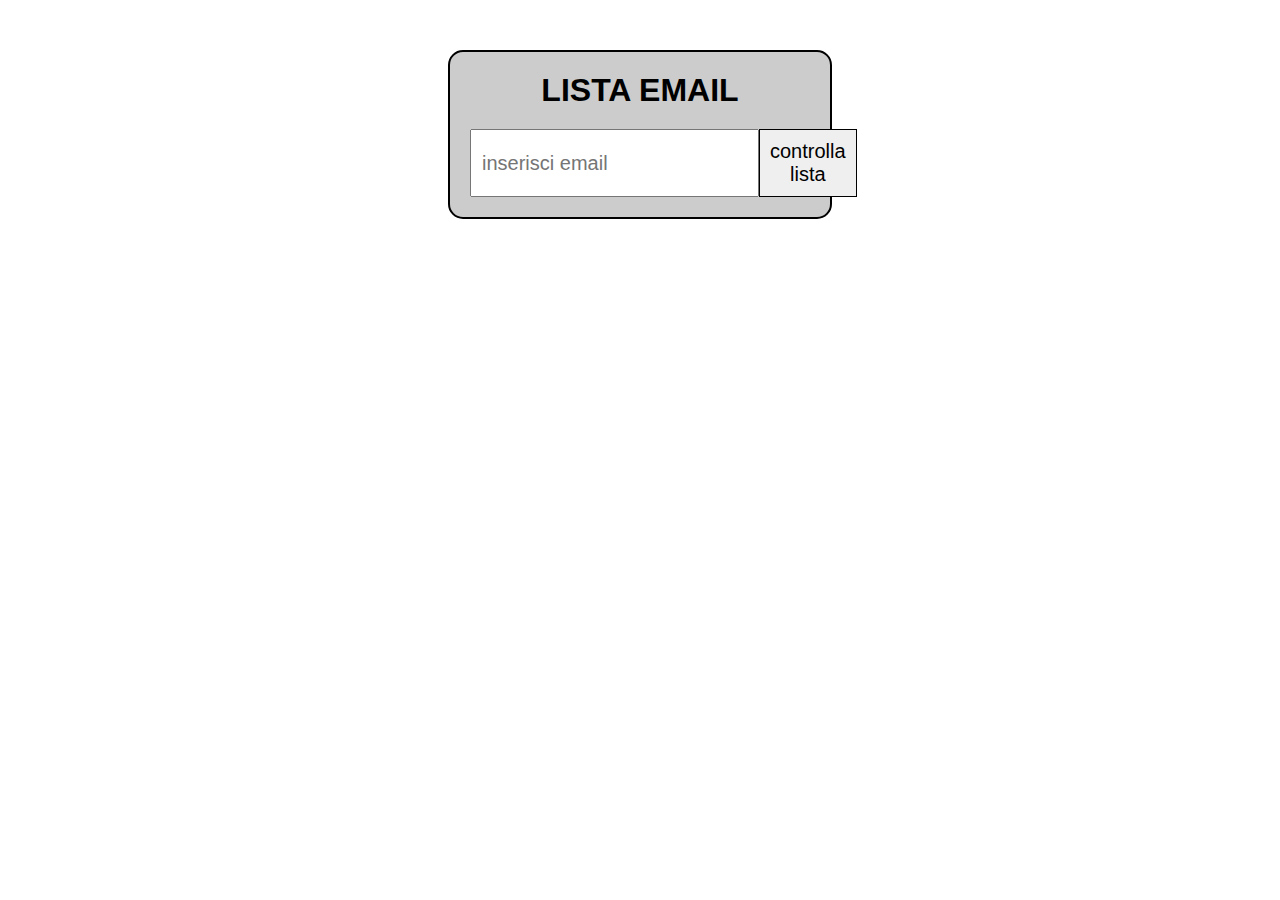
<file: HTML/email.html>
<!DOCTYPE html>
<html lang="en">
<head>
    <meta charset="UTF-8">
    <meta http-equiv="X-UA-Compatible" content="IE=edge">
    <meta name="viewport" content="width=device-width, initial-scale=1.0">
    <link rel="stylesheet" href="../CSS/email.css">
    <title>email</title>
</head>
<body>

    <div class="container">
        <h1>LISTA EMAIL</h1>
        <div class="email">
            <input 
              type="email"
              id="email"
              placeholder="inserisci email"
            >
            <button class="btn-access">controlla lista</button>
        </div>
        
    </div>

    <h2></h2>

             <!-- JS -->
    <script src="../JS/email.js"></script>
</body>
</html>
</file>
<file: CSS/email.css>
*{
    margin: 0;
    padding: 0;
    box-sizing: border-box;
    font-family: sans-serif;
}

.container{
    width: 30%;
    margin: 50px auto;
    background-color: #ccc;
    border: 2px solid black;
    border-radius: 15px;
    padding: 20px;
}
.email{
    margin-top: 20px;
    display: flex;
    justify-content: space-between;
}
h1{
    text-align: center;
}
input#email{
    width: 300px;
    padding: 10px;
    font-size: 20px;
}
button{
    padding: 10px;
    font-size: 20px;
    border: 1px solid black;
    transition: box-shadow 0.3s;
}
button:hover{
    box-shadow: 5px 5px 18px #888888;
}
h2{
    text-align: center;
}
</file>
